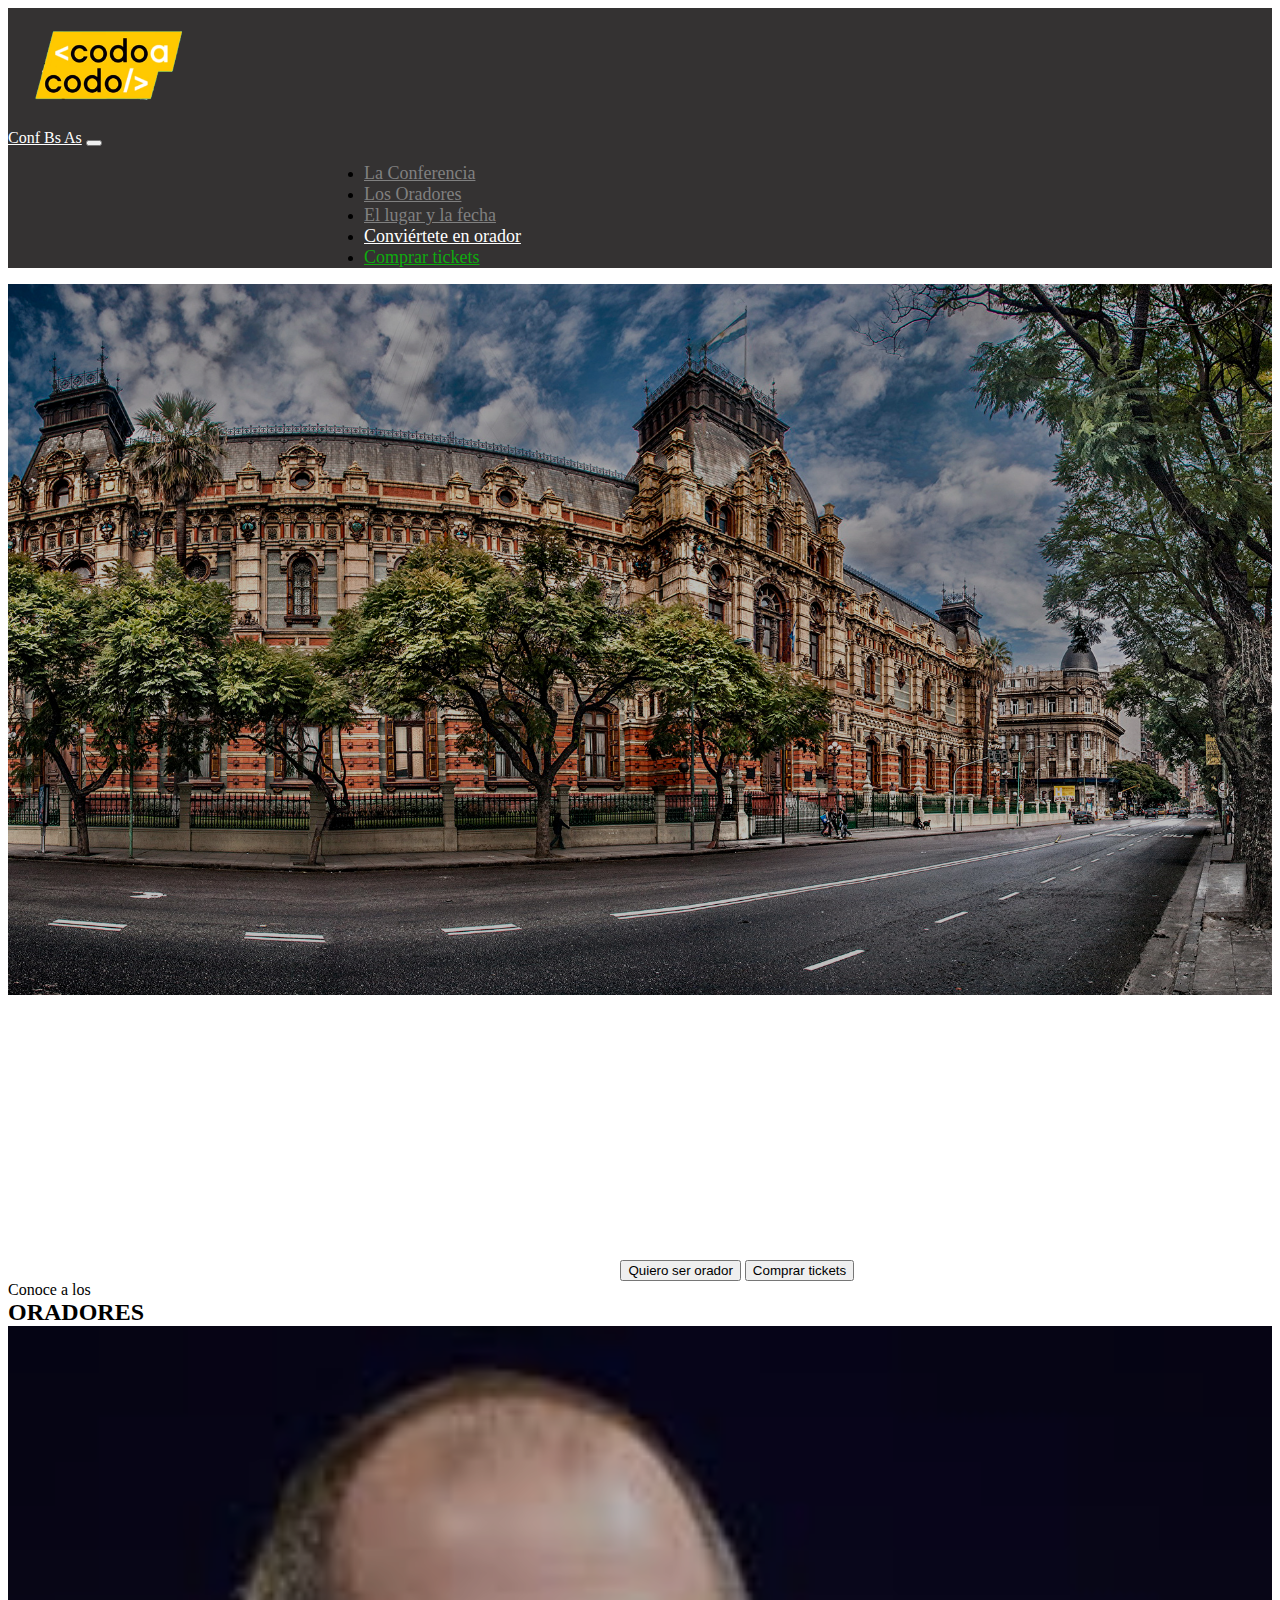
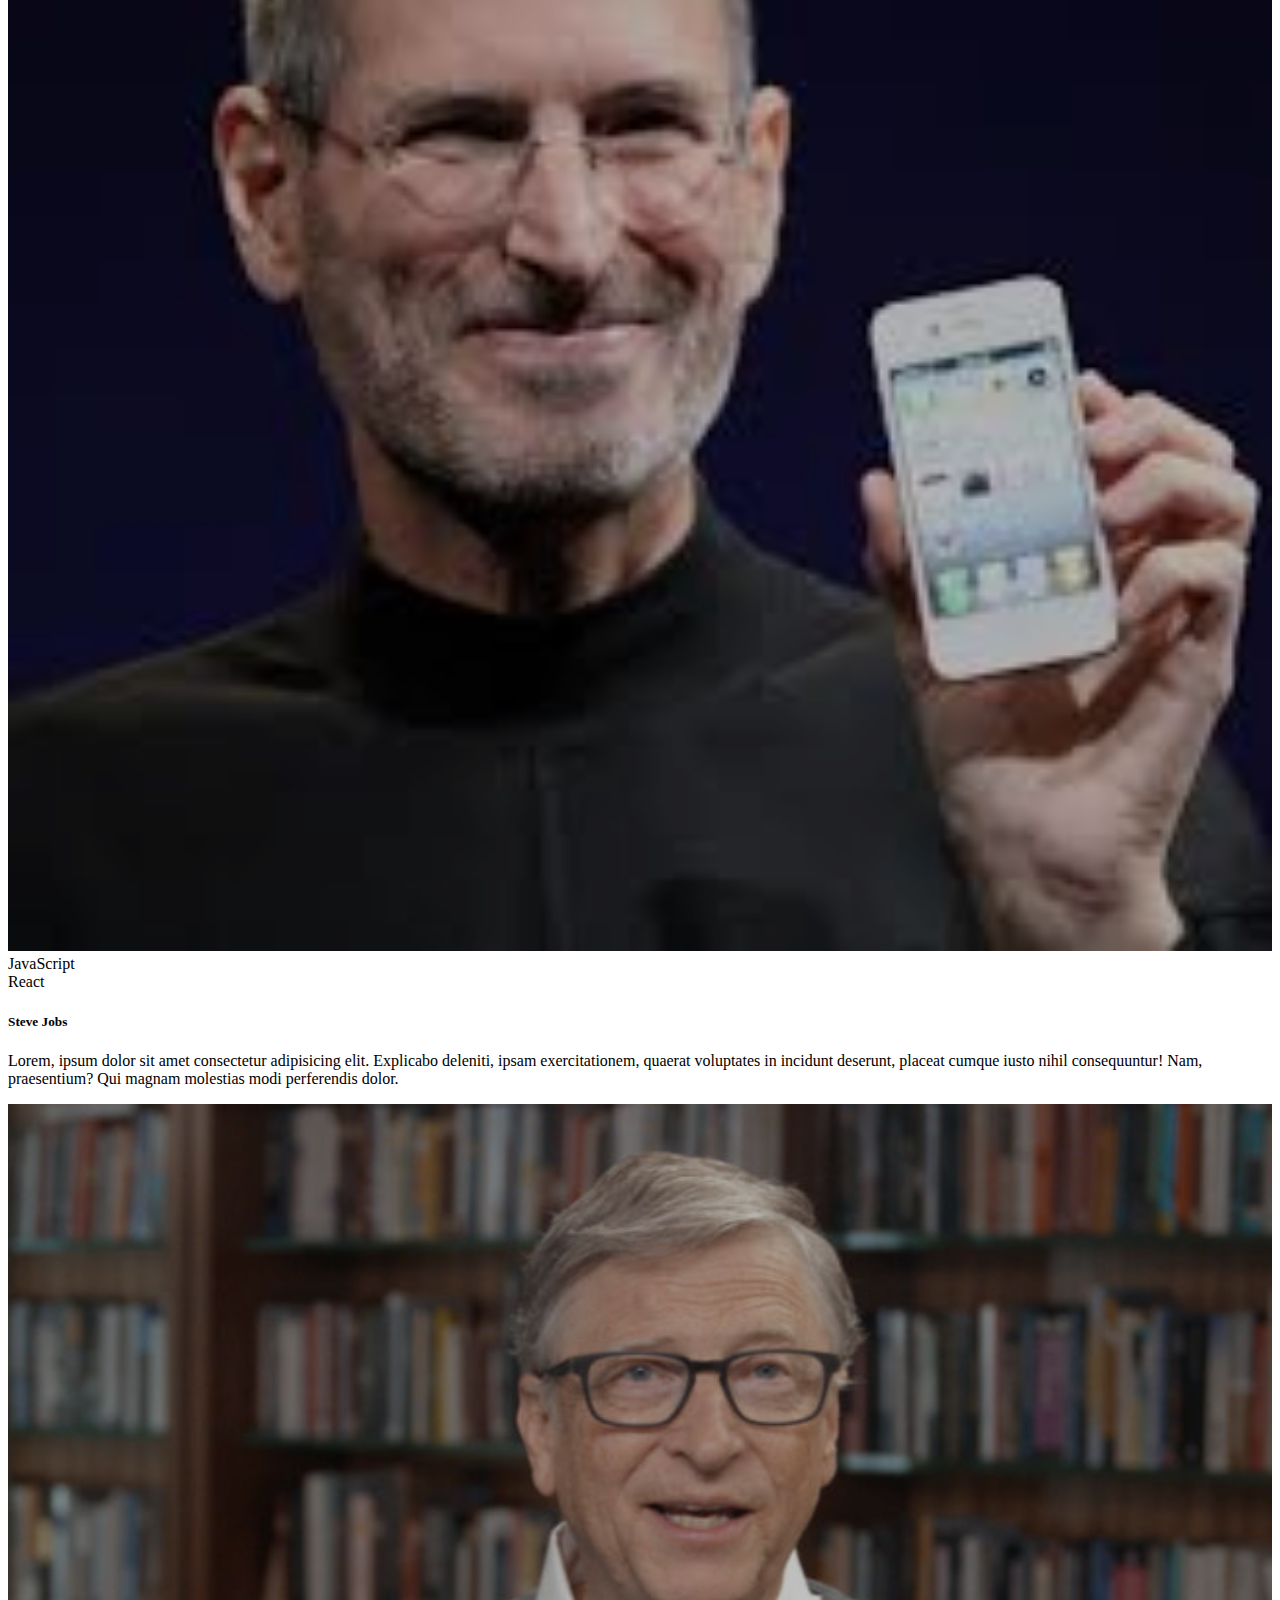
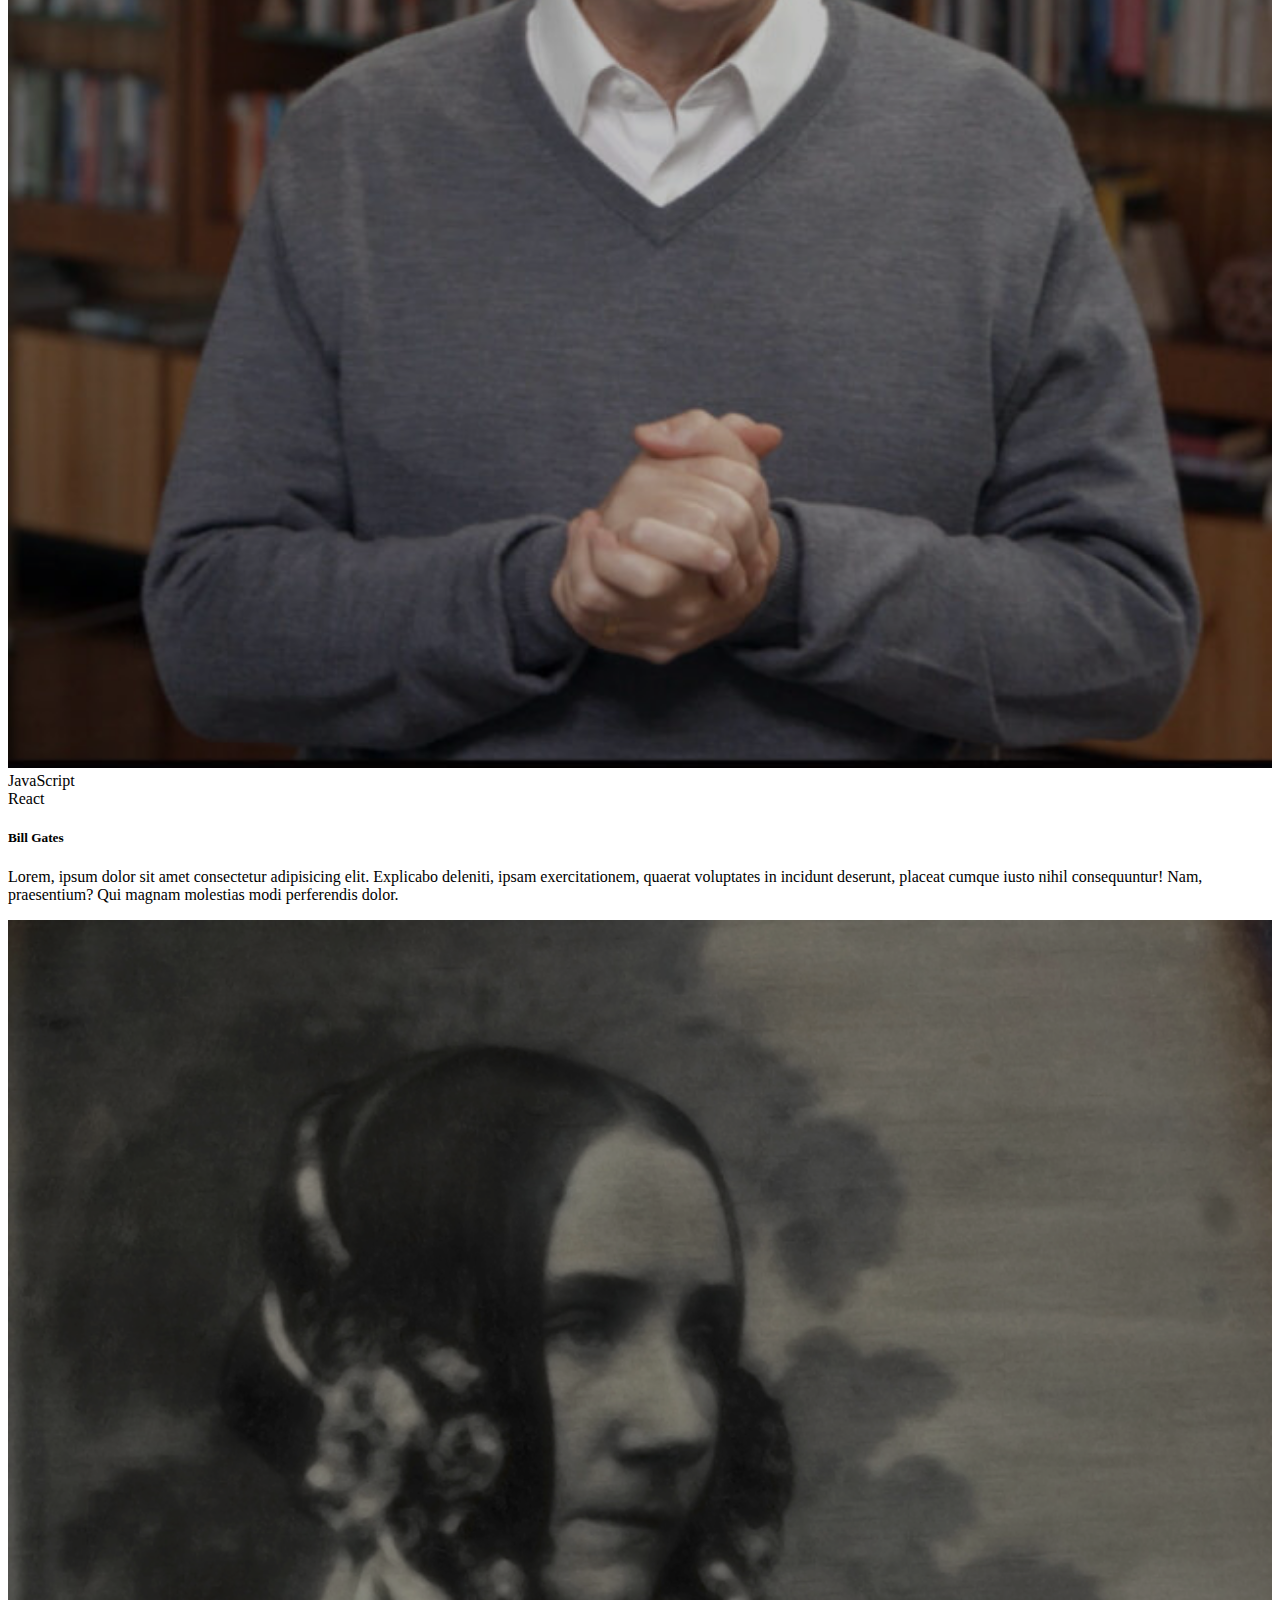
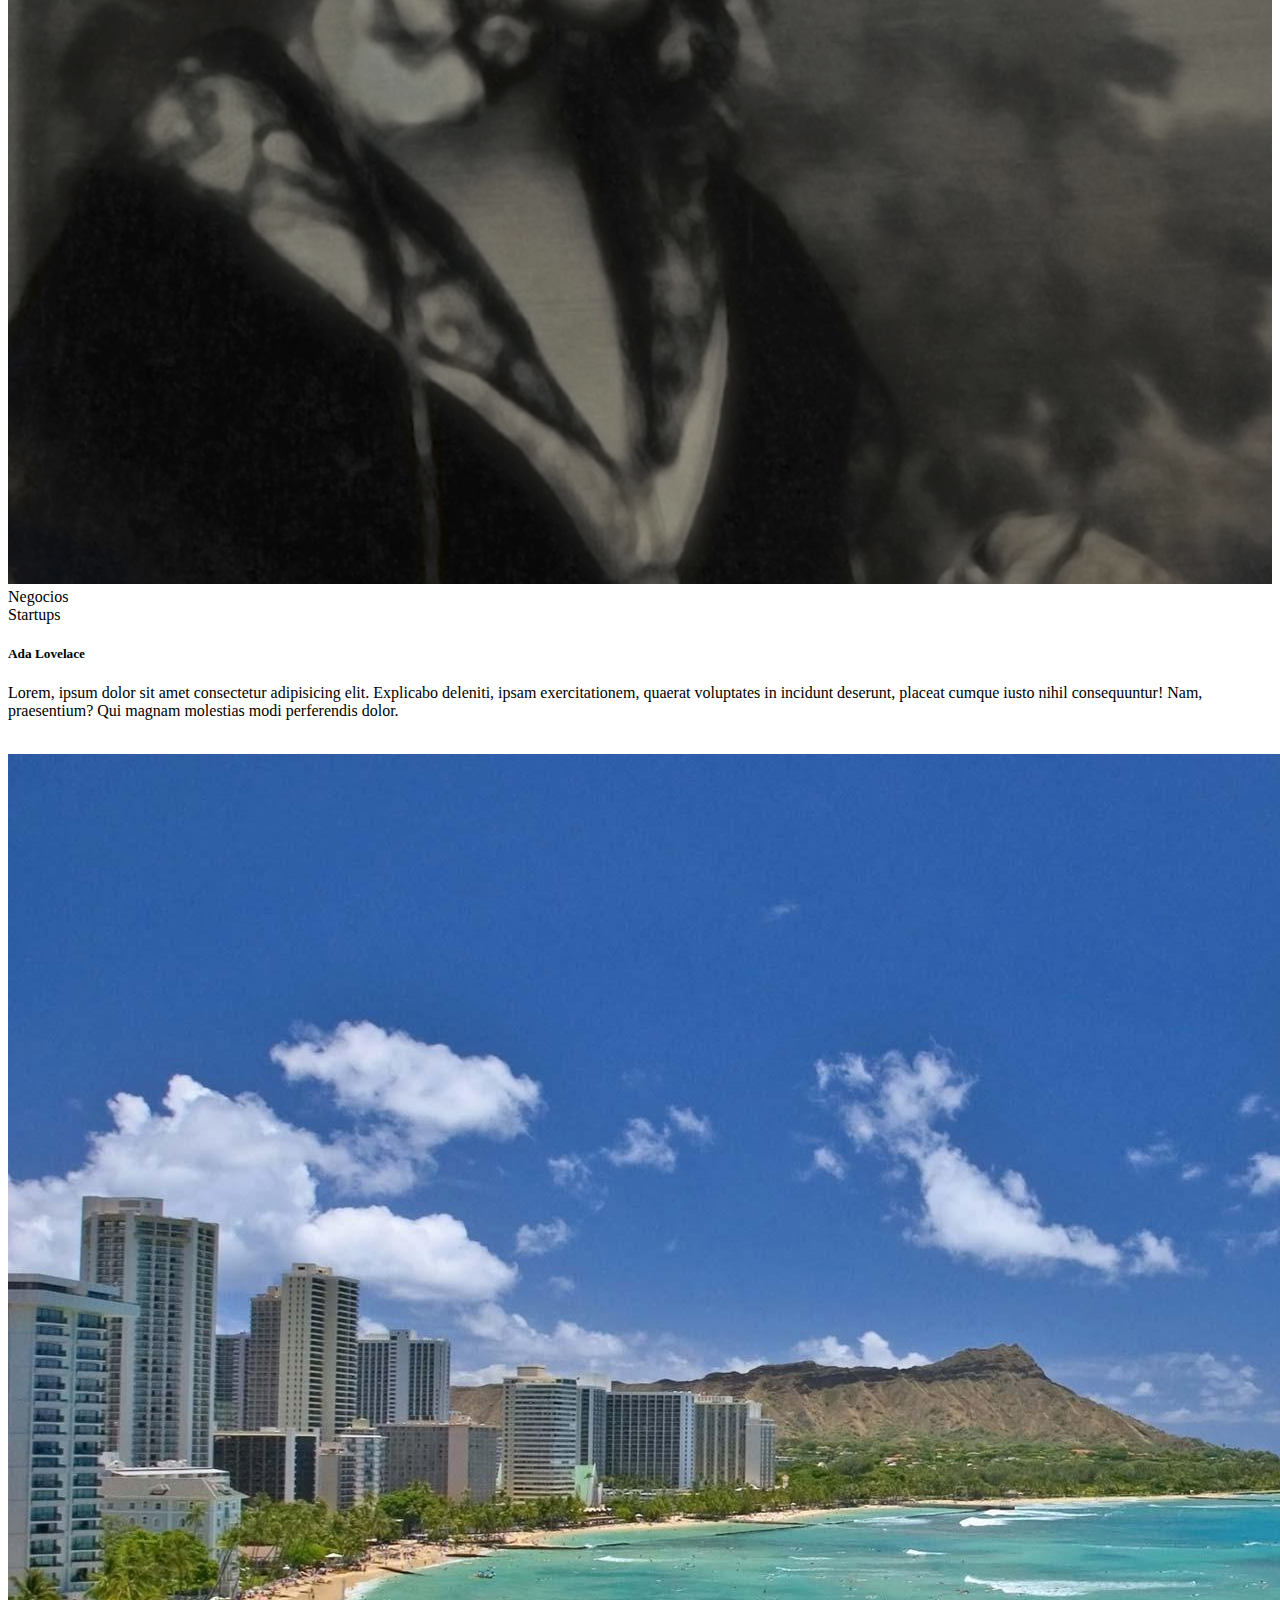
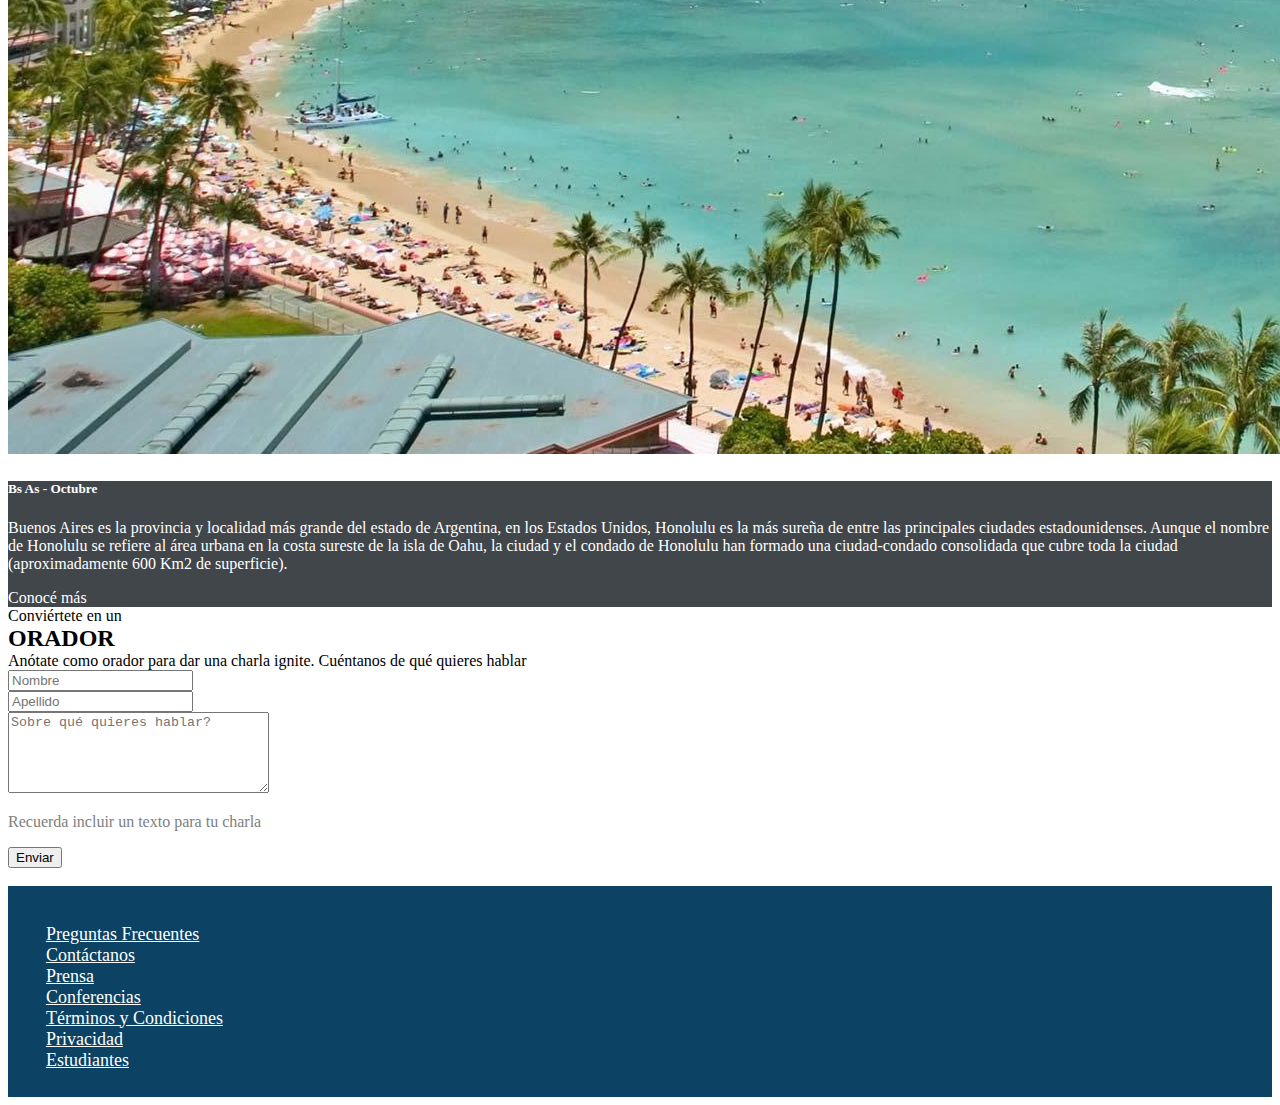
<file: index.html>
<!DOCTYPE html>
<html lang="en">
<head>
    <meta charset="UTF-8">
    <meta http-equiv="X-UA-Compatible" content="IE=edge">
    <meta name="viewport" content="width=device-width, initial-scale=1, shrink-to-fit=no">
    <title>TP Integrador</title>
    <!-- CSS only -->
<link href="https://cdn.jsdelivr.net/npm/bootstrap@5.2.1/dist/css/bootstrap.min.css" rel="stylesheet" integrity="sha384-iYQeCzEYFbKjA/T2uDLTpkwGzCiq6soy8tYaI1GyVh/UjpbCx/TYkiZhlZB6+fzT" crossorigin="anonymous">
<link rel="stylesheet" href="style.css">
</head>

<body>
    <header>
      <nav class="navbar navbar-expand-lg navbar-dark bg-dark">
        
          <img class="logo" src="./assets/codoacodo.png" alt="Logo">
          <div class="titulo"></div>
          <a class="navbar-brand" href="#">Conf Bs As</a>
          <button class="navbar-toggler" type="button" data-bs-toggle="collapse" data-bs-target="#navbarNavAltMarkup" aria-controls="navbarNavAltMarkup" aria-expanded="false" aria-label="Toggle navigation">
            <span class="navbar-toggler-icon"></span>
          </button>
          <div class="collapse navbar-collapse show z3 barra" id="navbarNavAltMarkup">
            <ul class="navbar-nav me-auto mb-2 mb-xl-0">
              <li class="nav-item">
                <a class="nav-link letra" href="#">La Conferencia</a>
              </li>
              <li class="nav-item">
                <a class="nav-link letra" href="#">Los Oradores</a>
              </li>
              <li class="nav-item">
                <a class="nav-link letra" href="#">El lugar y la fecha </a>
              </li>
              <li class="nav-item">
                <a class="nav-link menu" href="#">Conviértete en orador</a>
              </li>
              <li class="nav-item">
                <a class="nav-link compra" href="./compra-tickets.html">Comprar tickets</a>
              </li>  
            </ul>
          </div>
        
      </nav>
    </header>

      <main>
        <div class="position-relative overflow-hidden">
        <img src="./assets/hawaii.jpg" class="card-img-top z1" alt="Bs As Conf">
        <div class=" position-absolute top-0 w-100 h-100">
          <section>    
            <div class="row justify-content-end formato">
              <div class="col-md-6 row justify-content-end shadow-img cajita">
                <h5 class="cabecera">Conf Bs As</h5>
                <p class="text-align-end cuerpo">Bs As llega por primera vez a Argentina. Un evento para compartir con nuestra comunidad el conocimiento y la experiencia de los expertos que estan creando el futuro de Internet. Ven a conocer a miembros del evento, a otros estudiantes de Codo a Codo y los oradores de primer nivel que tenemos para ti. Te esperamos!</p>
                <div class="botones">
                  <button type="button" class="btn btn-outline-light opcion">Quiero ser orador</button>
                  <a href="./compra-tickets.html"><button type="button" class="btn btn-success opcion">Comprar tickets</button></a>   
                </div> 
              </div>
             <div class="row formato"></div>
            </div>
          </div>
          </div>
          </section>
      
          <section>
        <div class="text-center">
            <div>Conoce a los</div>
            <div class="oradores">ORADORES</div>
        </div>
        </section>

      <section>
        <div class="container">
        <div class="row row-cols-1 row-cols-sm-2 row-cols-sm-3">
            <div class="col">
              <div class="card">
                <img src="assets/steve.jpg" class="card-img-top" alt="card-grid-image">
                <div class="card-body">
                  <div class="btn btn-warning">JavaScript</div>
                  <div class="btn btn-primary">React</div>
                  <h5 class="card-title">Steve Jobs</h5>
                  <p class="card-text">Lorem, ipsum dolor sit amet consectetur adipisicing elit. Explicabo deleniti, ipsam exercitationem, quaerat voluptates in incidunt deserunt, placeat cumque iusto nihil consequuntur! Nam, praesentium? Qui magnam molestias modi perferendis dolor.</p>
                </div>
              </div>
            </div>
            <div class="col">
              <div class="card">
                <img src="assets/bill.jpg" class="card-img-top" alt="card-grid-image">
                <div class="card-body">
                    <div class="btn btn-warning">JavaScript</div>
                    <div class="btn btn-primary">React</div>
                  <h5 class="card-title">Bill Gates</h5>
                  <p class="card-text">Lorem, ipsum dolor sit amet consectetur adipisicing elit. Explicabo deleniti, ipsam exercitationem, quaerat voluptates in incidunt deserunt, placeat cumque iusto nihil consequuntur! Nam, praesentium? Qui magnam molestias modi perferendis dolor.</p>
                </div>
              </div>
            </div>
            <div class="col">
              <div class="card">
                <img src="assets/ada.jpeg" class="card-img-top" alt="card-grid-image">
                <div class="card-body">
                    <div class="btn btn-secondary">Negocios</div>
                    <div class="btn btn-danger">Startups</div>
                  <h5 class="card-title">Ada Lovelace</h5>
                  <p class="card-text">Lorem, ipsum dolor sit amet consectetur adipisicing elit. Explicabo deleniti, ipsam exercitationem, quaerat voluptates in incidunt deserunt, placeat cumque iusto nihil consequuntur! Nam, praesentium? Qui magnam molestias modi perferendis dolor.</p>
                </div>
              </div>
            </div>
            </div>
        </div>
      </section>

        <div><br></div>
        
        <section>
          <div class="card mb-4" style="max-width: 100vw;">
            <div class="row g-0">
              <div class="col-md-6">
                <img src="./assets/honolulu.jpg" class="img-fluid rounded-start" alt="honolulu">
              </div>
              <div class="col-md-6">
                <div class="card-body bsas" style="height: 100%;">
                  <h5 class="card-title">Bs As - Octubre</h5>
                  <p class="card-text">Buenos Aires es la provincia y localidad más grande del estado de Argentina, en los Estados Unidos, Honolulu es la más sureña de entre las principales ciudades estadounidenses. Aunque el nombre de Honolulu se refiere al área urbana en la costa sureste de la isla de Oahu, la ciudad y el condado de Honolulu han formado una ciudad-condado consolidada que cubre toda la ciudad (aproximadamente 600 Km2 de superficie).</p>
                  <div class="btn btn-outline-light">Conocé más</div>
                </div>
              </div>
            </div>
          </div>
        </section>

        <!--Formulario-->
    <div class="container">
        <div class="text-center"> 
            <div>Conviértete en un</div>
            <div class="oradores">ORADOR</div>
            <div>Anótate como orador para dar una charla ignite. Cuéntanos de qué quieres hablar</div>
        </div>

        <section> 
        <form class="row g-3">
            <div class="col-md-6">
              <label for="input" class="form-label"></label>
              <input type="text" class="form-control" id="input" placeholder="Nombre">
            </div>

            <div class="col-md-6">
              <label for="input" class="form-label"></label>
              <input type="text" class="form-control" id="input" placeholder="Apellido">
            </div>

            <div></div>

            <div class="col mb-6">
                <div class="col-md-12">
                    <textarea  name="recuadro" id="" cols="30" rows="5" class="form-control" placeholder="Sobre qué quieres hablar?"></textarea>
                </div>

            <p class="epigrafe">Recuerda incluir un texto para tu charla</p>
            <div class="row justify-content-center mx-12 mx-mdx-0">
                <button type="submit"  class="w-100 btn btn-success">Enviar</button>
            </div>
            <div><br></div>
          </form>
        </div>
      </section>
    </main>

    <footer>
      <nav class="navbar navbar-expand-sm final navbar-collapse" id="navbarNav">
                  <li class="nav-item">
                    <a class="nav-link active inicio" aria-current="page" href="#">Preguntas Frecuentes</a>
                  </li>
                  <li class="nav-item">
                    <a class="nav-link opciones" href="#">Contáctanos</a>
                  </li>
                  <li class="nav-item">
                    <a class="nav-link opciones" href="#">Prensa</a>
                  </li>
                  <li class="nav-item">
                    <a class="nav-link opciones" href="#">Conferencias</a>
                  </li>
                  <li class="nav-item">
                    <a class="nav-link opciones" href="#">Términos y Condiciones</a>
                  </li>
                  <li class="nav-item">
                    <a class="nav-link opciones" href="#">Privacidad</a>
                  </li>
                  <li class="nav-item">
                    <a class="nav-link opciones" href="#">Estudiantes</a>
                  </li>
          </nav>
    </footer>

    <!-- JavaScript Bundle with Popper -->
<script src="https://cdn.jsdelivr.net/npm/bootstrap@5.2.1/dist/js/bootstrap.bundle.min.js" integrity="sha384-u1OknCvxWvY5kfmNBILK2hRnQC3Pr17a+RTT6rIHI7NnikvbZlHgTPOOmMi466C8" crossorigin="anonymous"></script>
<script src="./compra-ticket.js"></script>

</body>
</html>
</file>
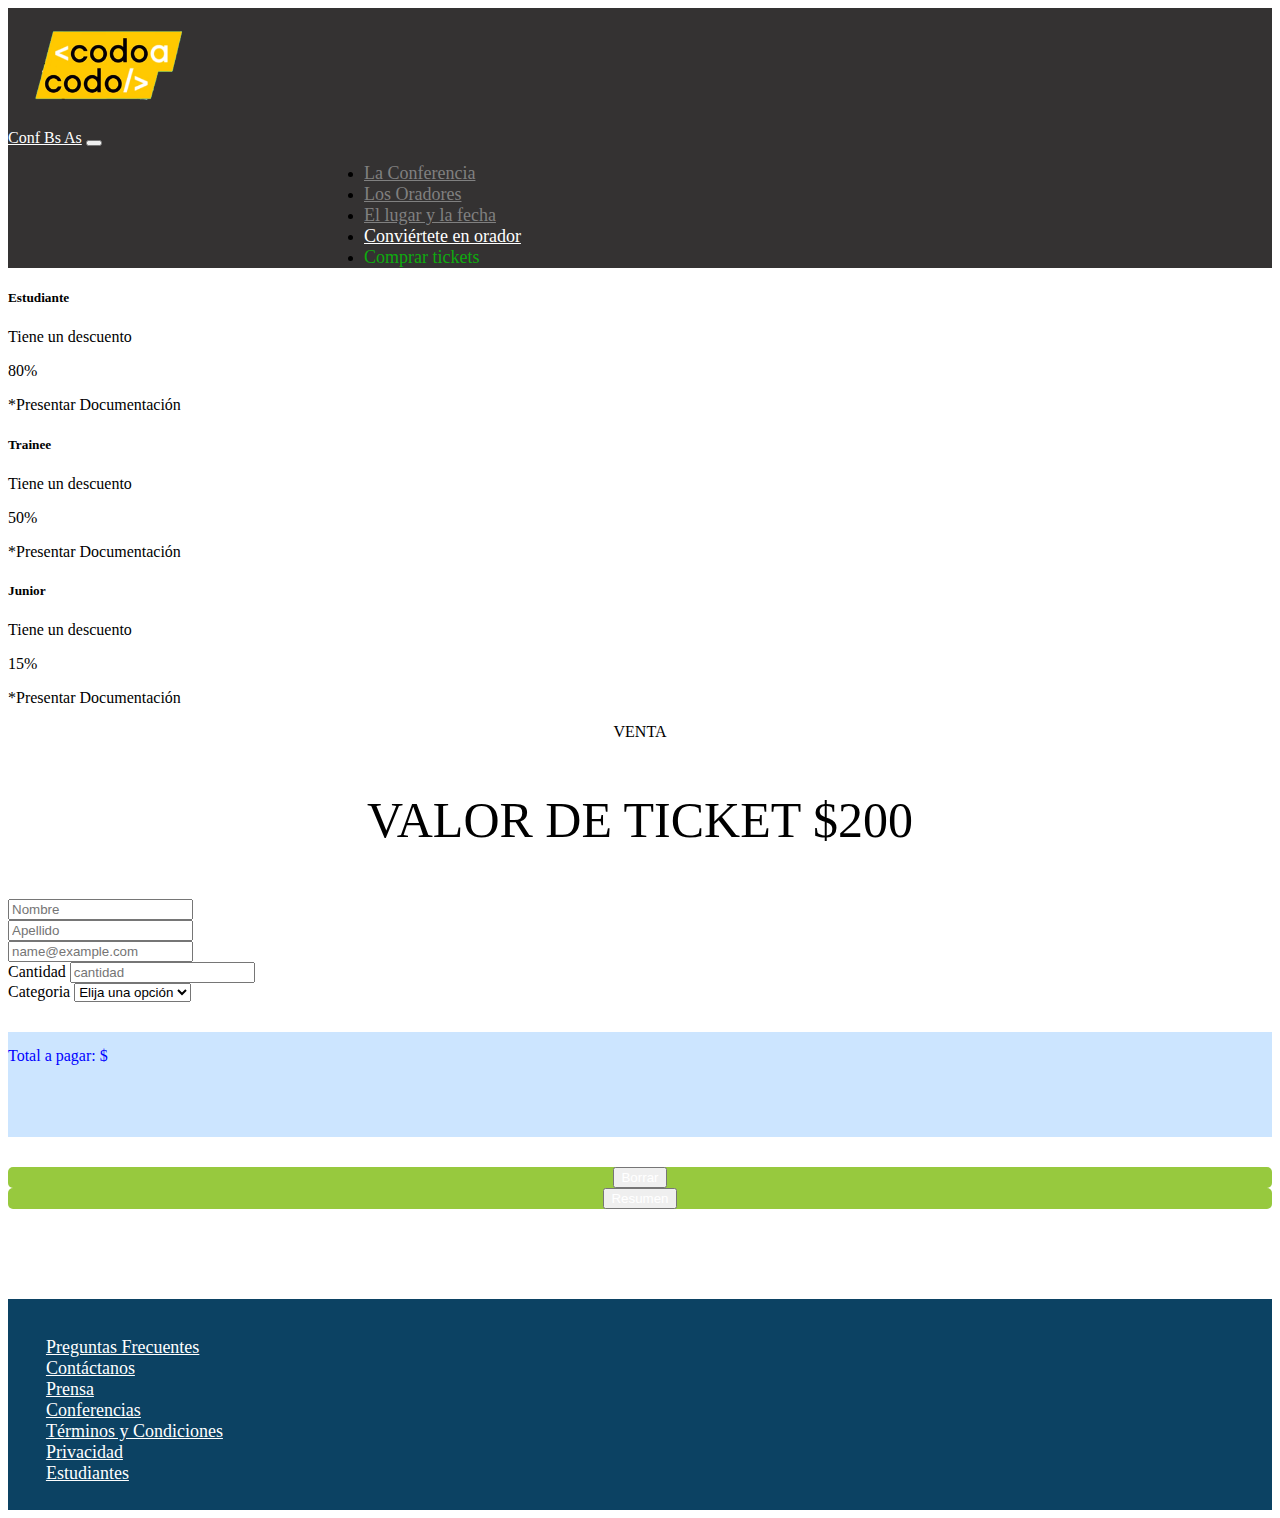
<file: compra-tickets.html>
<!DOCTYPE html>
<html lang="en">
<head>
    <meta charset="UTF-8">
    <meta http-equiv="X-UA-Compatible" content="IE=edge">
    <meta name="viewport" content="width=device-width, initial-scale=1, shrink-to-fit=no">
    <title>Comprar Tickets</title>
    <link href="https://cdn.jsdelivr.net/npm/bootstrap@5.2.1/dist/css/bootstrap.min.css" rel="stylesheet" integrity="sha384-iYQeCzEYFbKjA/T2uDLTpkwGzCiq6soy8tYaI1GyVh/UjpbCx/TYkiZhlZB6+fzT" crossorigin="anonymous">
<link rel="stylesheet" href="style.css">
</head>

<body>
  <header>
    <nav class="navbar navbar-expand-lg navbar-dark bg-dark">
      
        <img class="logo" src="./assets/codoacodo.png" alt="Logo">
        <div class="titulo"></div>
        <a class="navbar-brand" href="./index.html">Conf Bs As</a>
        <button class="navbar-toggler" type="button" data-bs-toggle="collapse" data-bs-target="#navbarNavAltMarkup" aria-controls="navbarNavAltMarkup" aria-expanded="false" aria-label="Toggle navigation">
          <span class="navbar-toggler-icon"></span>
        </button>
        <div class="collapse navbar-collapse show z3 barra" id="navbarNavAltMarkup">
          <ul class="navbar-nav me-auto mb-2 mb-xl-0">
            <li class="nav-item">
              <a class="nav-link letra" href="#">La Conferencia</a>
            </li>
            <li class="nav-item">
              <a class="nav-link letra" href="#">Los Oradores</a>
            </li>
            <li class="nav-item">
              <a class="nav-link letra" href="#">El lugar y la fecha </a>
            </li>
            <li class="nav-item">
              <a class="nav-link menu" href="#">Conviértete en orador</a>
            </li>
            <li class="nav-item">
              <a class="nav-link compra">Comprar tickets</a>
            </li>  
          </ul>
        </div>
    </nav>
  </header>

    <main>
      <section class="container"> 
        <div class="card flyers card-group m-5 gap-3 border-color"> 
          <div id="student-border" class="btn card border border-2 border-primary">
            <div id="student" class="card-body" >
              <h5 class="card-title">Estudiante</h5>
              <p class="card-text">Tiene un descuento</p>
              <p class="porcentaje"> 80% </p>
              <p class="requisitos">*Presentar Documentación</p>
            </div>
          </div>
          
        <div id="trainee-border" class="btn card border border-2 border-primary">
          <div id="trainee" class="card-body" >
            <h5 class="card-title">Trainee</h5>
            <p class="card-text">Tiene un descuento</p>
            <p class="porcentaje"> 50% </p>
            <p class="requisitos">*Presentar Documentación</p>
          </div>
        </div>
                
        <div id="junior-border" class="btn card border border-2 border-primary">
          <div id="junior" class="card-body" >
            <h5 class="card-title">Junior</h5>
            <p class="card-text">Tiene un descuento</p>
            <p class="porcentaje"> 15% </p>
            <p class="requisitos">*Presentar Documentación</p>
          </div>
        </div>
      </div>
    </section>

    <section class="container costo">
        <p>VENTA</p>
        <p class="valor">VALOR DE TICKET $200</p>
    </section>

    <!--Formulario-->

    <section class="container">
        <form name="form" class="row g-3" >
            <div class="col-md-6">
              <label for="input" class="form-label"></label>
              <input type="text" class="form-control" id="name" placeholder="Nombre" pattern="- ^[A-Za-zÑñÁáÉéÍíÓóÚúÜü\s]+$">
            </div>

            <div class="col-md-6">
              <label for="input" class="form-label"></label>
              <input type="text" class="form-control" id="lastname" placeholder="Apellido" pattern="- ^[A-Za-zÑñÁáÉéÍíÓóÚúÜü\s]+$">
            </div>

            <label for="formControlInput" class="form-label"></label>
            <input type="email" class="form-control" id="mail" placeholder="name@example.com">
            
            <div class="col-md-6">
                <label for="formControlInput" class="">Cantidad</label>
                <input type="number" class="form-control" id="amount"placeholder="cantidad" min="0" pattern="^[1-9]\d*$">
            </div>

            <div class="col-md-6">
                <label for="formControlInput" class="category">Categoria</label>
                <select class="form-select" aria-label="Default select" id="category">
                    <option selected="">Elija una opción</option>
                    <option value="1">Estudiante</option>
                    <option value="2">Trainee</option>
                    <option value="3">Junior</option>
                  </select>
            </div>

            <div class="container-fluid a-pagar" id="to-pay">
                Total a pagar: $
            </div>

            <!--Botones-->
            
                <div class="boton-ticket row">
                    <div class="col-md-5 btn-borrar">
                        <button class="btn decision" type="button" id="delete">Borrar</button>
                    </div>

                    <div class="col-md-5 btn-resume">
                        
                        <button class="btn decision" type="button" id="send">Resumen</button>
                    </div>
                <div>
        </form>
    </section>
    <br><br><br><br><br>

    </main>

    <section class=" modal">
      <div class="modal_container">
        <h2 class="modal_title">Felicitaciones!!! Ya tienes tus tickets</h2>
        <p class="modal-paragraph"></p>
        <a href="#" class="modal_close">Cerrar</a>
      </div>
    </section>

    <footer>
      <nav class="navbar navbar-expand-sm final navbar-collapse" id="navbarNav">
        <li class="nav-item">
            <a class="nav-link active inicio" aria-current="page" href="#">Preguntas Frecuentes</a>
        </li>
        <li class="nav-item">
          <a class="nav-link opciones" href="#">Contáctanos</a>
        </li>
        <li class="nav-item">
          <a class="nav-link opciones" href="#">Prensa</a>
        </li>
        <li class="nav-item">
          <a class="nav-link opciones" href="#">Conferencias</a>
        </li>
        <li class="nav-item">
          <a class="nav-link opciones" href="#">Términos y Condiciones</a>
        </li>
        <li class="nav-item">
          <a class="nav-link opciones" href="#">Privacidad</a>
        </li>
        <li class="nav-item">
          <a class="nav-link opciones" href="#">Estudiantes</a>
        </li>
      </nav>
    </footer>


    <script src="./compra-ticket.js"></script>
    <script src="https://cdn.jsdelivr.net/npm/bootstrap@5.2.1/dist/js/bootstrap.bundle.min.js" integrity="sha384-u1OknCvxWvY5kfmNBILK2hRnQC3Pr17a+RTT6rIHI7NnikvbZlHgTPOOmMi466C8" crossorigin="anonymous"></script>
<script src="./compra-ticket.js"></script>
    
</body>
</html>
</file>
<file: style.css>
.z0{
    z-index: 0;
}

.z1 {
    z-index: 1;
}

.z2{
    z-index: 2;
}

.z3{
    z-index: 3;
}

/*Header*/

.container-fluid {
    height: 18vh;
    background-color: #343232;
}

div.barra{
    padding-left: 25%;
    padding-right: 0%;
}
.navbar {
    background-color: #343232;
    padding: 0;
}

.navbar-expand-lg .navbar-collaps{
    padding-left: 0px;
}

.navbar-brand{
    color: white;
}

.logo {
    height: 13vh;
}

.nav-item .letra {
    color: gray;
}

a.nav-link {
    font-size: 18px;
    color: white;
}

a.nav-link.menu:hover{
    color: grey;
}

a.nav-link.letra{
    font-size: 18px;
}

.orador:hover{
    color: white;
}

a.nav-link.letra:hover{
color: white;
}

a.nav-link.compra {
    color: rgb(14, 171, 14);
}

a.nav-link.compra:hover{
    color: rgb(96, 240, 96);
}

div.collapse .navbar-collapse{
    justify-content: flex-end;
}


.titulo{
    color: white;
    font-size: large;
}


.navbar-nav .sm{
color: black;
}

.cuerpo{
    color: white;
    font-size: large;
    text-align: end !important;
}

.cabecera{
    color: white;
    font-size: large;
    text-align: end !important;
}

.card-img,
.card-img-top,
.card-img-bottom {
  width: 100%; 
  filter: brightness(75%);
}


.cajita {
    padding-top: 10%;
}

div.botones {
   padding-left: 51%;
}

.formato{
    padding-right: 5%;
}
.bsas{
    background-color: #41464b;
    color: white;
}

.btn .opcion{
    width: 20vw;
}

.epigrafe{
    color: grey;
}

.oradores{
    font-size: x-large;
    font-weight: bold;
}

.form-control{
    color: gray;
}

h5{
    align-items: flex-end;
}

/*footer*/

div.navbar, .navbar-expand-sm{
    background-color: rgba(12, 66, 99);
    height: 15vh;
    justify-content: space-evenly; 
    color: white;
    list-style: none;
}

a.nav-link:hover{
    color: rgb(4, 4, 40);
}

#navbarNav{
    padding: 3%;
}

/*************************************pestaña comprar tickets***********************************/



.valor{
    font-size: 50px;
    font-weight: 500;
}


.container-fluid.a-pagar{
    background-color: rgb(204, 229, 255);
    border: thin;
    margin-top: 30px;
    margin-bottom: 30px;
    color: blue;
    text-align: justify;
    height: 10vh;
    padding-top: 15px;
}

/*.div.boton-ticket.row{
}*/
.costo{
text-align: center;
}

.btn-borrar{
background-color: rgb(151, 201, 62);
border-radius: 5px;
text-align: center;
}

.btn-resume{
    background-color: rgb(151, 201, 62);
    border-radius: 5px;
    text-align: center;
    
}

.boton-ticket{
    justify-content: space-between;
}

.btn.decision{
    color: white;
    
}

/*.color {
    border-color: blue;
}*/

/*.border {
    border-color: orange;
}*/

.modal {
    position: fixed;
    top: 0;
    left: 0;
    right: 0;
    bottom: 0;
    background-color: rgba(0, 0, 0, 0.7);
    display: flex;
    opacity: 0;
    pointer-events: none;
}

.modal--show{
    opacity: 1;
    pointer-events: unset; 
}

.modal_container{
    margin: auto;
    width: 90%;
    max-width: 600 px;
    max-height: 90%;
    background-color: #fff;
    border-radius: 6px;
    padding: 3em 2.5em;
    display: grid;
    gap: 1em;
    place-items: center;
    grid-auto-columns: 100%;
}

.modal_title{
    font-size: 2.5rem;
}

.modal_paragrapf{
    margin-bottom: 10px;
}

.modal_close{
    text-decoration: none;
    color: #fff;
    background-color: #f26250;
    padding: 1em 3em;
    border: 1px solid;
    border-radius: 6px;
    display: inline-block;
    font-weight: 300;
    transition: background-color .3s;
}

.modal_close:hover{
    color: #f26250;
    background-color: #fff;
}
</file>
